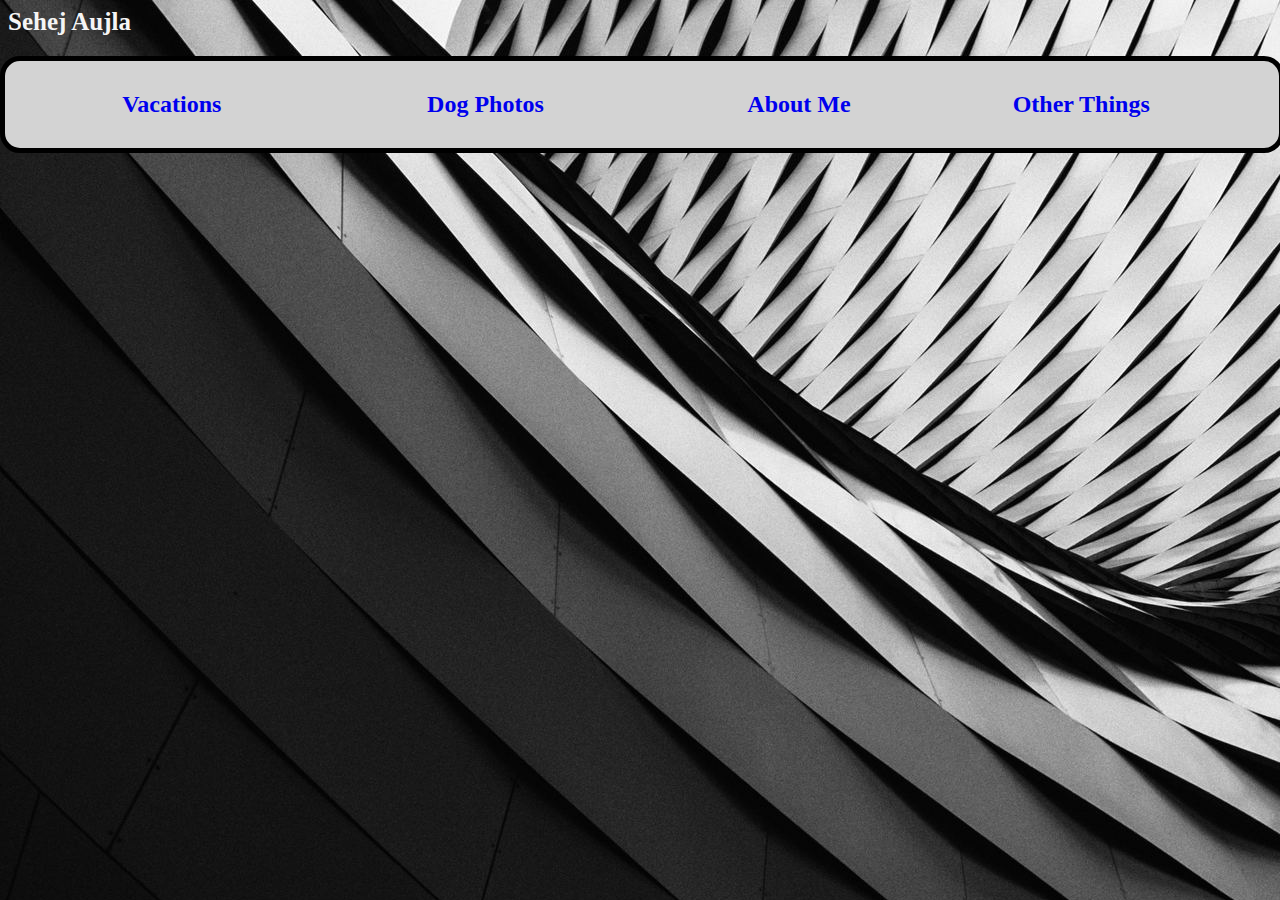
<file: index.html>
<!-- Sehej Aujla 667677843 -->
<!DOCTYPE html>
<html lang="en">
<head>
    <meta charset="UTF-8">
    <meta name="viewport" content="width=device-width, initial-scale=1.0">
    <title>Index</title>


    <link rel="stylesheet" href="style.css">

    <style>
        .namecontainer{
            text-align: left;
            font-size: 25px;
            font-weight: bolder;
            color: whitesmoke;

        }
        .text{
    
           background-color:lightgray ;
            position: absolute;
            left:0;
            border: 5px solid black;
            width: 98%;
            border-radius: 20px;
            padding: 10px;
            margin: 20px auto;
       
            
           
        }
        .flexcontainer{
            display: flex;
           flex-direction: row;
           justify-content: center;
           flex-wrap: wrap;

        }
        .aboutme{
            width:20%;
            text-align: center;
            color:black;
            
        }
        .vacations{
            width:20%;
            text-align: center;
            color:black;
        }
        .otherthings{
            width: 25%;
            text-align: center;
            color: black;
            
        }
        .dogphotos{
            width:30%;
            text-align: center;
            color:black;
        }

        
        
    </style>

</head>
<body>
    <div class="namecontainer">Sehej Aujla</div>
    
    <div class="text">
        <div class="flexcontainer">
        
            <div class="vacations">
                <h2><a href="vacations.html">Vacations</a></h2>
                
            </div>
            <div class="dogphotos">
                <h2><a href="dogphotos.html">Dog Photos</a></h2>
                
                
            </div>


            <div class="aboutme">
                <h2><a href="aboutme.html">About Me</a></h2>
                
            </div>
            <div class="otherthings">
                <h2><a href="otherthings.html">Other Things</a></h2>
                
            </div>
        </div>
       
    </div>
    
</body>
</html>
</file>
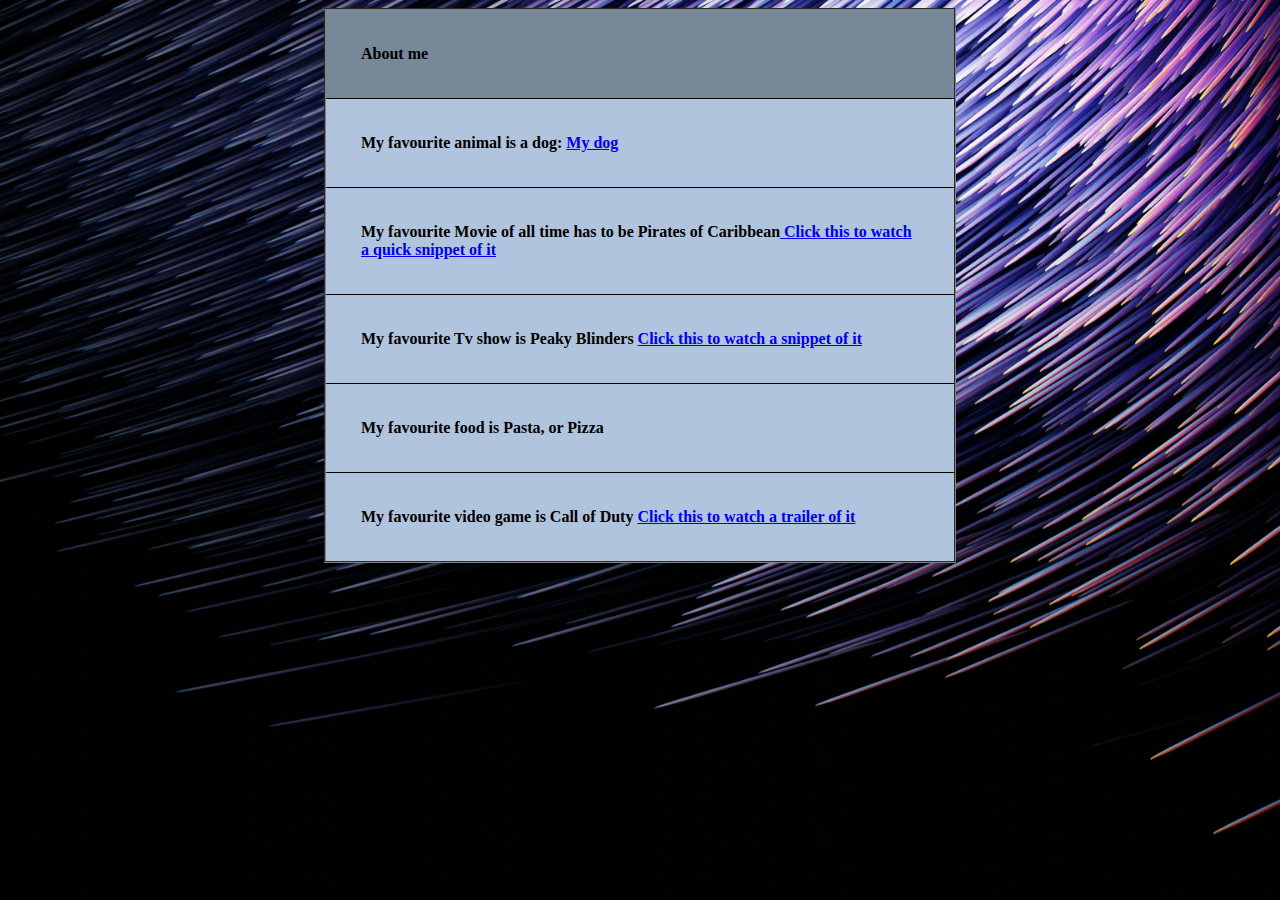
<file: aboutme.html>
<!-- Sehej Aujla 667677843 -->
<!DOCTYPE html>
<html lang="en">
<head>
    <meta charset="UTF-8">
    <meta name="viewport" content="width=device-width, initial-scale=1.0">
    <title>About Me </title>
    <!-- the border-collapse: collapse, allows the table borders to collapse in one border -->
    <style>
        body{
            background-image: url(img/vimal-s-cPGMrfAuUSg-unsplash.jpg);
            background-size: cover;
            background-attachment: fixed;
            background-position: center;
        }
      
        table{
            width: 50%;
            border-collapse: collapse;  
            margin: 0 auto;
            
        }
        th,td{
            border: 1px solid black;
            padding: 35px;
            text-align: left;
            background-color: lightsteelblue;
            font-family: 'Times New Roman', Times, serif;
            font-weight: bolder;
        }
        
        td:hover{
            background-color: rgba(0, 123, 255,0.5);
        }
        th{
            background-color: lightslategray;
            width:100%
        }
        a:hover{
            color: red;
        }
        a:active{
            color: darkgreen;
        }

    </style>
</head>
<body>
    <table border="2">
        <tr>
            <th>About me </th>
        </tr>
        <tr>
            <td>My favourite animal is a dog: <a href="dogphotos.html" target="_blank">My dog</a></td>

        </tr>
        <tr>
            <td>My favourite Movie of all time has to be Pirates of Caribbean<a href="https://www.youtube.com/shorts/gKEmok3oq9M" target="_blank">  Click this to watch a quick snippet of it </a></td>
        </tr>
        <tr>
            <td>My favourite Tv show is Peaky Blinders <a href="https://www.youtube.com/shorts/vdJZPEe03t4" target="_blank"> Click this to watch a snippet of it </a></td>
        </tr>
        <tr>
            <td>My favourite food is Pasta, or Pizza</td>
        </tr>
        <tr>
            <td> My favourite video game is Call of Duty <a href="https://www.youtube.com/watch?v=9qzjTk5lTck"> Click this to watch a trailer of it</a> </td>
        </tr>

    </table>
</body>
</html>
</file>
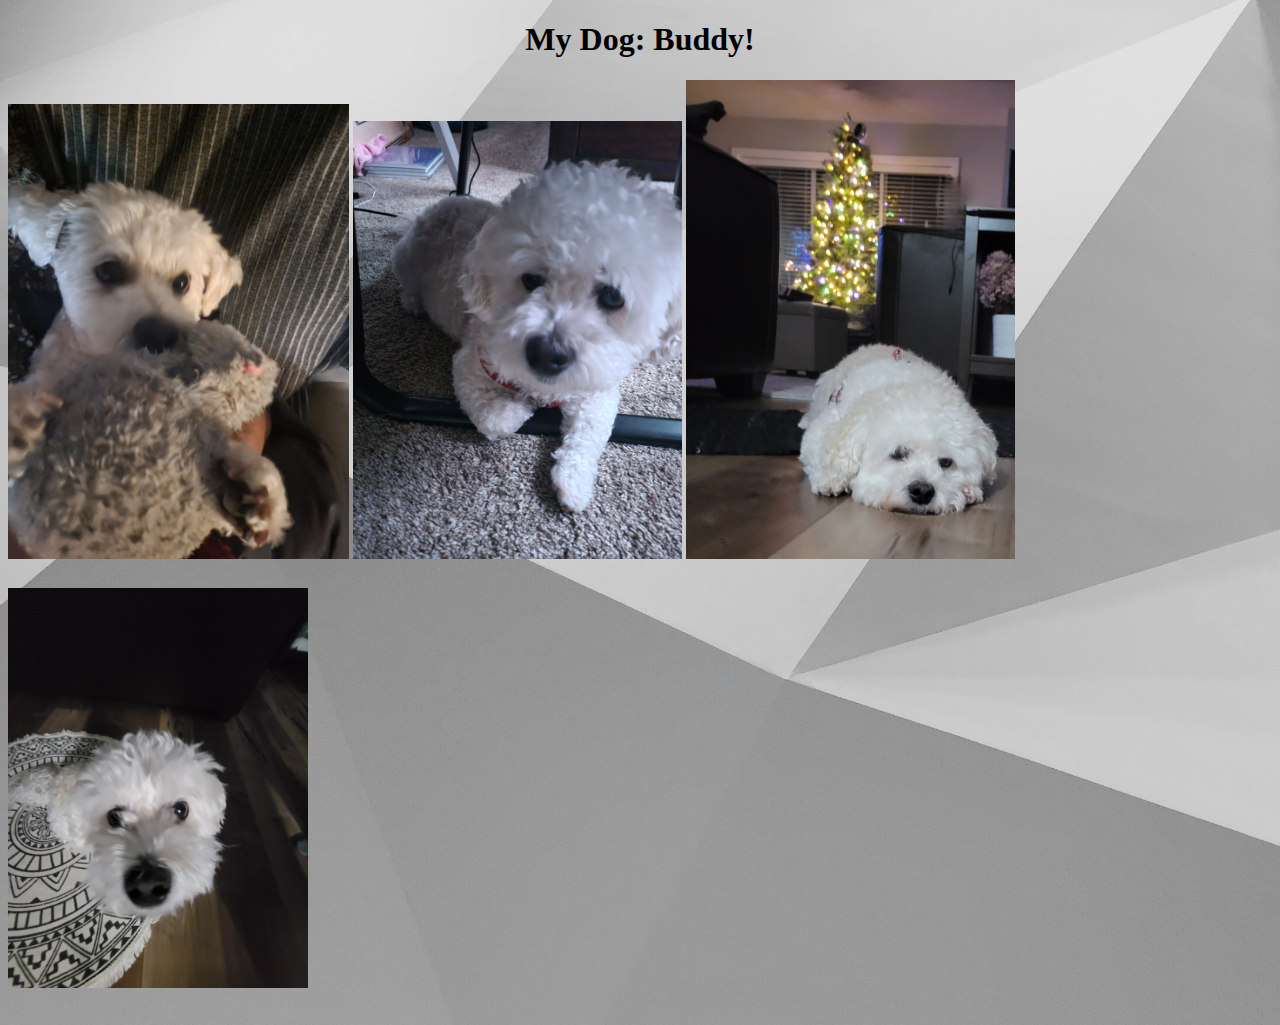
<file: dogphotos.html>
<!-- Sehej Aujla 667677843 -->
<!DOCTYPE html>
<html lang="en">
<head>
    <meta charset="UTF-8">
    <meta name="viewport" content="width=device-width, initial-scale=1.0">
    <title>My dog</title>
    

    <style>
        body{
            background-image: url(img/shapelined-_JBKdviweXI-unsplash.jpg);
            background-size: cover;
        }
        h1{
            text-align: center;
            font-family: 'Times New Roman', Times, serif;
            font-weight: bolder;
            
        }
        img{
            
            width: 300px;
            height: auto;
            margin-bottom: 25px;
        }
        .container1{
            margin-left: 0;
            width: 27%;
        }
        .container2{
            margin-left: auto;
            margin-right: auto;
            width: 26%;
        }
        .container3{
            margin-left: auto;
            margin-right: 0;
            width: 26%;
        }
        .container4{
            margin-left: auto;
            width: 25%;
            
        }

    </style>
</head>

<body>
    <h1>My Dog: Buddy!</h1> 
   
    <img src="img/20231010_190410.jpg" alt="My dog playing with his toy " class="container1">
        
        
    <img src="img/20240923_210019.jpg" alt="My dog chilling " class="container2">
    
        
        
    <img src="img/20241223_215257.jpg" alt="Dog relaxing" class="container3">

    <img src="img/20241007_183626.jpg" alt="point 5 picture" class="contianer4">
        

    
   
</body>
</html>
</file>
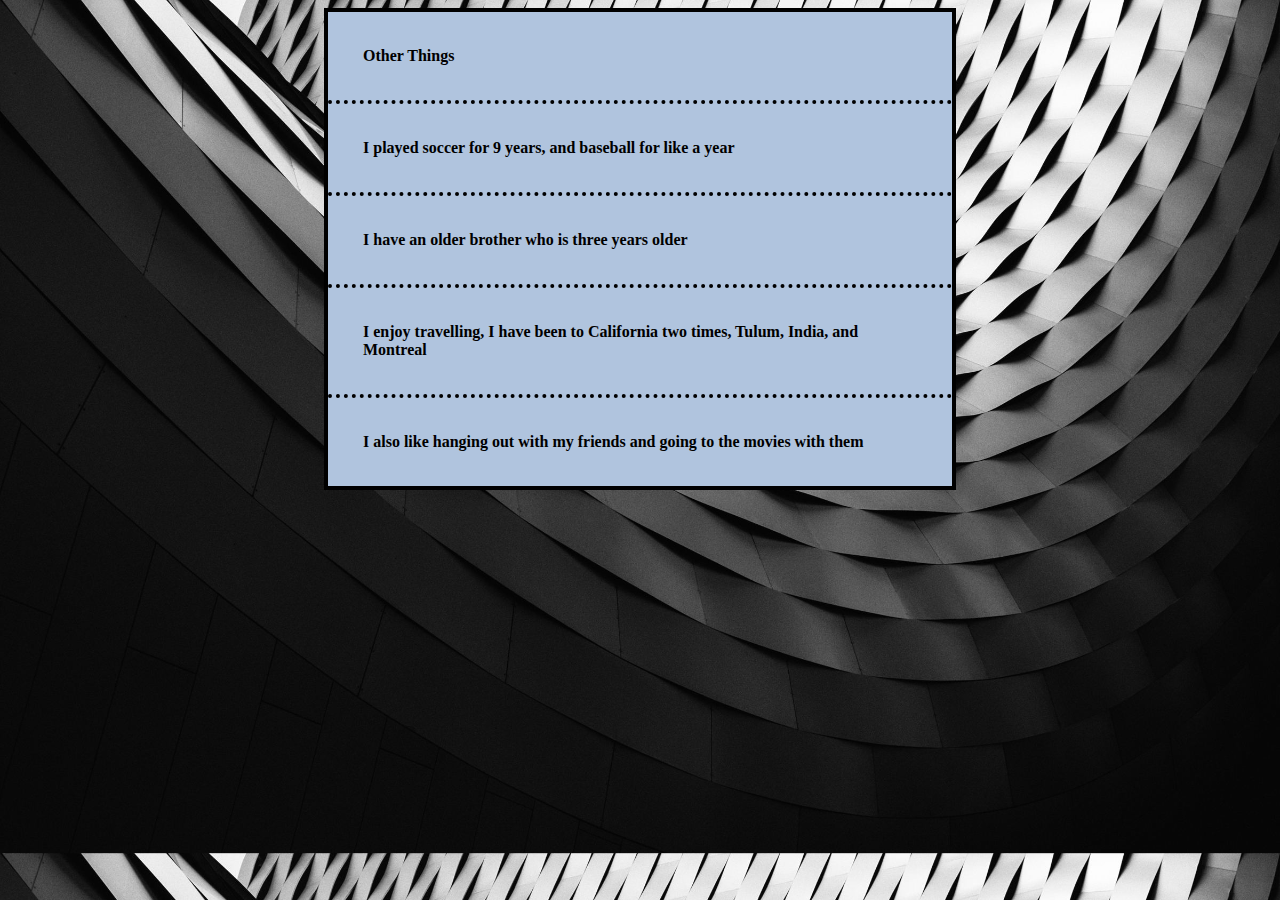
<file: otherthings.html>
<!-- Sehej Aujla 667677843 -->
<!DOCTYPE html>
<html lang="en">
<head>
    <meta charset="UTF-8">
    <meta name="viewport" content="width=device-width, initial-scale=1.0">
    <title>Other Things</title>
    <style>
        body{
            background-image: url(img/cool-background1.png);
            background-size: cover;
        }
        table{
            width: 50%;
            border-collapse: collapse;  
            margin: 0 auto;
            background-color: lightgray;
            border-style: solid;
            border-color: black;
            border-width: 4px;
        
            
        }
        th,td
        {
            border: 1px solid black;
            padding: 35px;
            text-align: left;
            background-color: lightsteelblue;
            font-family: 'Times New Roman', Times, serif;
            font-weight: bolder;
            border-style: dotted;
            border-width:4px ;
        }
        td:hover{
            background-color: rgba(0, 123, 255,0.5);
        }
    </style>
    

</head>
<body>

    <table border="2">
        <tr>
            <th>Other Things</th>
        </tr>
        <tr>
            <td>I played soccer for 9 years, and baseball for like a year </td>
        </tr>
        <tr>
            <td>I have an older brother who is three years older </td>
        </tr>
        <tr>
            <td>I enjoy travelling, I have been to California two times, Tulum, India, and Montreal </td>
        </tr>
        <tr>
            <td>I also like hanging out with my friends and going to the movies with them</td>
        </tr>

    </table>
    
</body>
</html>
</file>
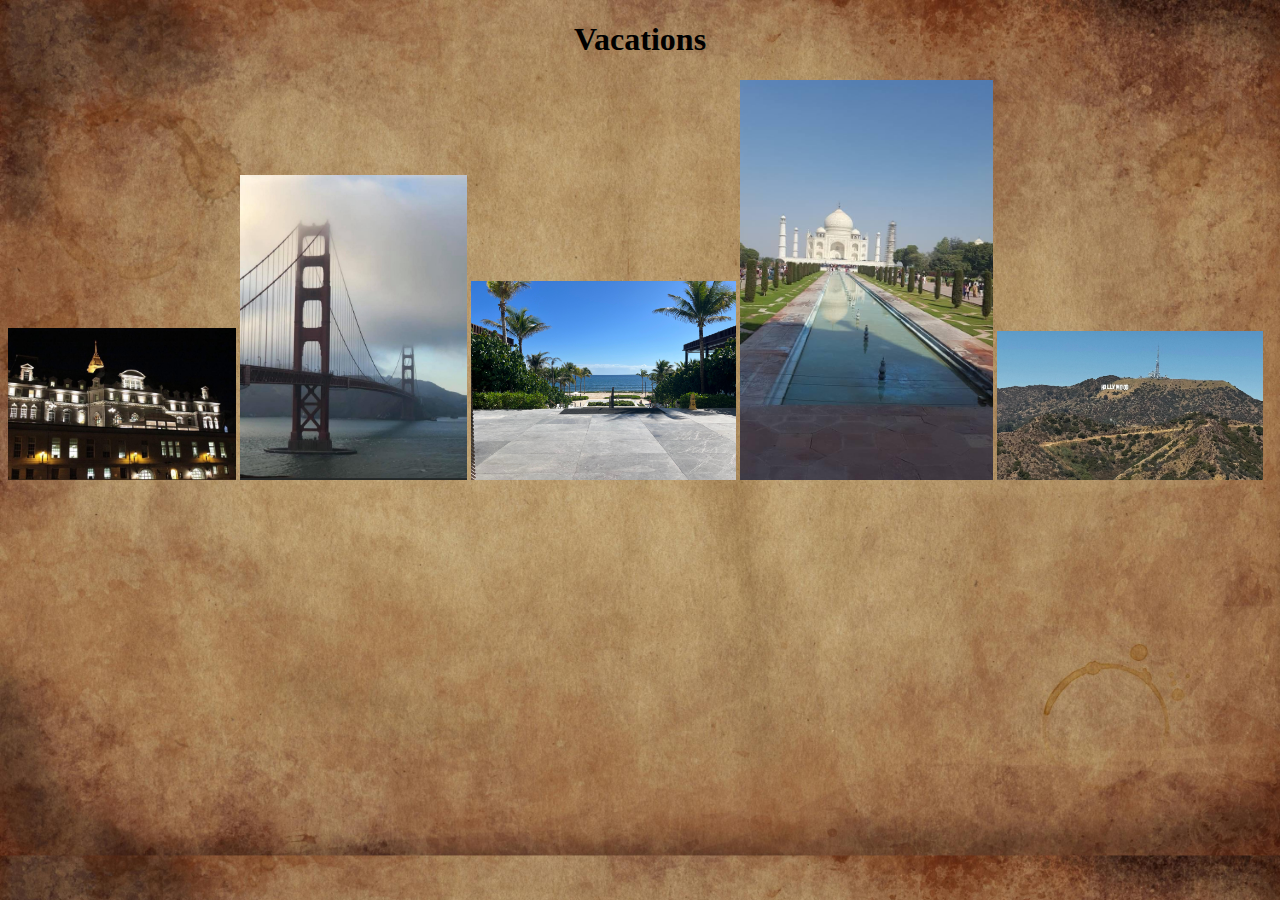
<file: vacations.html>
<!-- Sehej Aujla 667677843 -->
<!DOCTYPE html>
<html lang="en">
<head>
    <meta charset="UTF-8">
    <meta name="viewport" content="width=device-width, initial-scale=1.0">
    <title>Vacations</title>
    <style>

        body{
            background-image: url(img/pexels-pixabay-235985.jpg);
            background-size: cover;
           
        }
       h1{
            text-align: center;
            font-family: 'Times New Roman', Times, serif;
            font-weight: bolder;
        }
        img{
            width: 300px;
            height: auto;
            margin-bottom: 0px;
        }
        .container1{
            margin-left: 0;
            margin-top: 0;
            width: 18%;
            display: inline-block;
            
        }
        .container2{
            margin-left: auto;
            margin-right: auto;
            width: 18%;
            height: auto;
            display: inline-block;
        }
        .container3{
            margin-left: auto;
            margin-right: 0;
            width: 21%;
            height:auto;
            display: inline-block;
        }
        .container4{
            margin-left: auto;
            width: 20%;
            height: 400px;
            display: inline-block;
            
        }
        .container5{
            width: 21%;
            display: inline-block;
           
        }
        
    </style>
</head>
<body>
   <h1>Vacations</h1>

    <img src="img/340cf1f9-f92f-49a6-a640-123d7ebfb3d8.jpeg" alt="Montreal" class="container1">

    <img src="img/46fee8b4-9600-47c1-8861-e15ba08df503.jpeg" alt=" San Francisco" class="container2">
    
    <img src="img/a919a89f-910c-48a5-ad4c-d1d3526ffbfe.jpeg" alt="Tulum" class="container3">

    <img src="img/9105f678-15e3-4d22-ae00-cb2845555177.jpeg" alt="Taj Mahal" class="container4">
      
    <img src="img/5062a266-a2d9-4a36-8ab6-10536bd2cd09.jpeg" alt="Los Angeles" class="container5">
</body>
</html>
</file>
<file: style.css>
/*  Sehej Aujla 667677843  */
body{background:url(img/cool-background1.png);}



a:hover{
    color: green;
}

a:active{
    color:blue
}
a{
    text-decoration: none;
}
</file>
